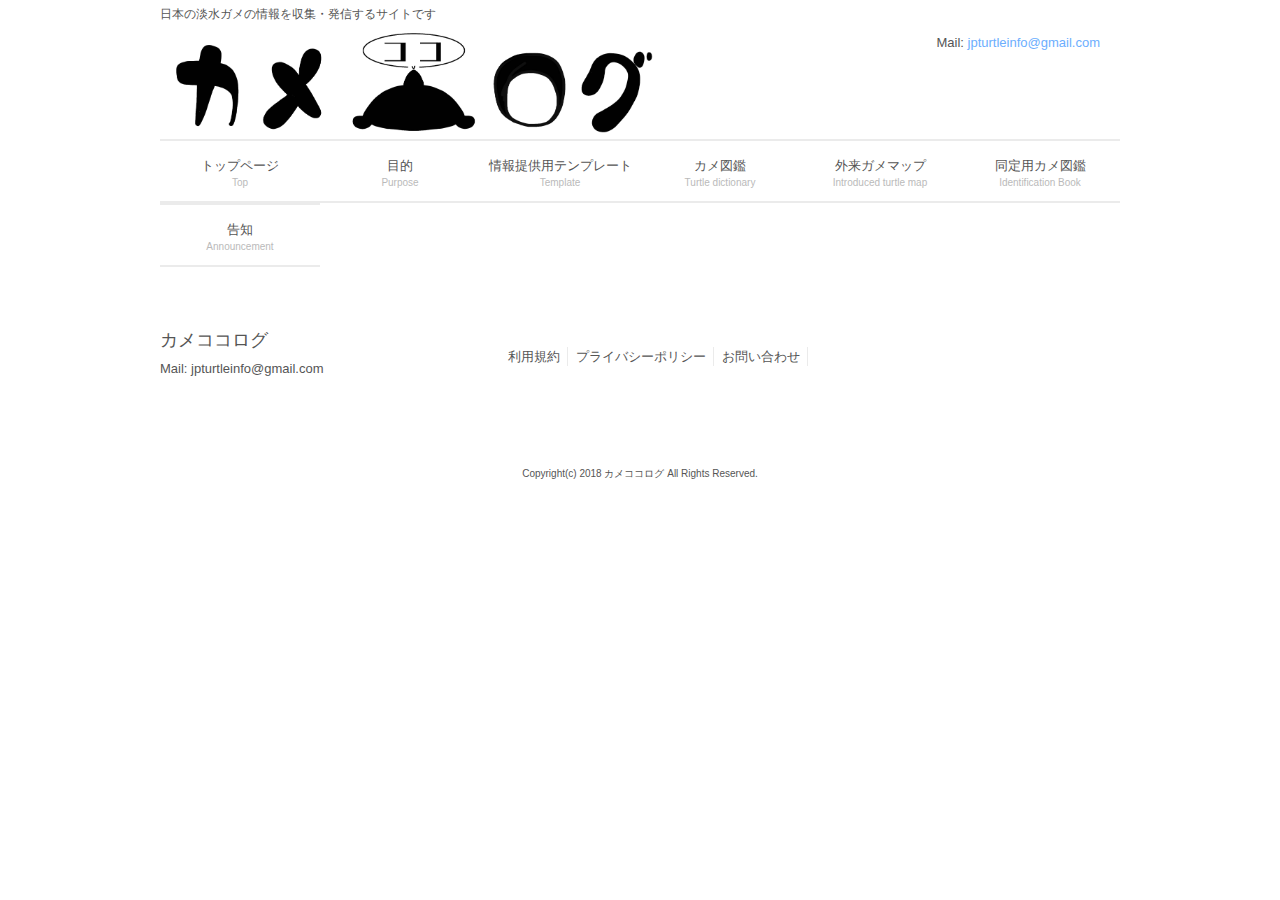
<file: html/BaseFile.html>
<!DOCTYPE html>
<html lang="ja">

<head>
	<meta charset="UTF-8">
	<meta name="viewport" content="width=device-width, user-scalable=yes, maximum-scale=1.0, minimum-scale=1.0">
	<meta name="keywords" content="ニホンイシガメ,ミシシッピアカミミガメ,アカミミガメ,クサガメ,スッポン,カミツキガメ,イシガメ,ミドリガメ,カメ,淡水ガメ,かめ,亀,くらしゅー">
	<title>全てのTemplate | カメココログ</title>
	<link rel="profile" href="http://gmpg.org/xfn/11">
	<link rel="stylesheet" type="text/css" media="all" href="../css/style.css">
	<link rel="icon" type="image/png" href="../img/favicon.png">
	<!--[if lt IE 9]>
	<script src="../js/html5.js"></script>
	<script src="../js/css3-mediaqueries.js"></script>
	<![endif]-->
	<script src="../js/jquery1.4.4.min.js"></script>
	<script src="../js/script.js"></script>
</head>

<body>

	<header id="header" role="banner">
		<nobr>
			<h1>
				日本の淡水ガメの情報を<wbr>収集・発信するサイトです
			</h1>
		</nobr>
		<div class="logo">
			<nobr>
				<a href="../index.html" title="カメココログ" rel="home">
					<img src="../img/logo.png" alt="カメココログのlogo">
					<!--<span>Your Company Slogan</span>-->
				</a>
			</nobr>
		</div>
		<div class="info"><!--
			<p class="tel">
				<span>
					電話:
				</span>
				 012-3456-7890
			</p>
			<p class="open">
				受付時間: 平日 AM 10:00 〜 PM 5:00
			</p>-->
			<p class="mail">
				Mail: 
				<a href="mailto:jpturtleinfo@gmail.com">
					jpturtleinfo@gmail.com
				</a>
			</p>
		</div>
	</header>
		
	<nav id="mainNav">
		<div class="inner">
			<a class="menu" id="menu">
				<span>
					MENU
				</span>
			</a>
			<div class="panel">
				<ul>
					<!-- 
					<li class="current-menu-item">で現在位置を知らせる -->
					<li>
						<a href="../index.html">
							<strong>
								トップページ
							</strong>
							<span>
								Top
							</span>
						</a>
					</li>
					<li>
						<a href="../html/purpose.html">
							<strong>
								目的
							</strong>
							<span>
								Purpose
							</span>
						</a>
					</li>
					<li>
						<a href="../html/infotemplate.html">
							<strong>
								情報提供用テンプレート
							</strong>
							<span>
								Template
							</span>
						</a>
					</li>
					<li>
						<a href="../html/turtle_dictionary.html">
							<strong>
								カメ図鑑
							</strong>
							<span>
								Turtle dictionary
							</span>
						</a>
					</li>
					<li>
						<a href="../html/outdoor_turtle.html">
							<strong>
								外来ガメマップ
							</strong>
							<span>
								Introduced turtle map
							</span>
						</a>
					</li>
					<li>
						<a href="../html/introduced.html">
							<strong>
								同定用カメ図鑑
							</strong>
							<span>
								Identification Book
							</span>
						</a>
					</li>
					<li>
						<a href="../html/announcement.html">
							<strong>
								告知
							</strong>
							<span>
								Announcement
							</span>
						</a><!--
							<ul class="sub-menu">
								<li>
									<a href="../html/announcement.html#000">
										<!-- 記事タイトル<!--<!--
									</a>
								</li>
								<li>
									<a href="../html/announcement.html">
										<!-- 記事タイトル<!--<!--
									</a>
								</li>
							</ul>-->
					</li>
				</ul>
			</div>
		</div>
	</nav>

	<div id="wrapper"><!--
		<section id="main">
			<div id="wrapper">
				<section class="content">
					<article class="post">
						<div class="center">
							<h3>
								このページは現在作成中です
							</h3>
								<p>
									このページは現在工事中です
									<br />
									作成完了までしばらくお待ちください
								</p>
								<p>
									<img src="http://4.bp.blogspot.com/-rvtAxy-lIqQ/UgsvHLfNQpI/AAAAAAAAXPw/5Yj4KpNsq3A/s800/mark_koujichu.png" alt="工事中のマークのイラスト by いらすとや">
								</p>
								<p>
									<a href="http://www.irasutoya.com/2013/09/blog-post_6062.html">
										工事中のマークのイラスト by いらすとや
									</a>
								</p>
						</div>
					</article>
				</section>
			</div>
		</section>
		<section class="content">
			<h3 class="heading">
				jpturtleinfoの概要
			</h3>
			<article class="post">
				<h3>
					最新技術と自然との調和を目指します
				</h3>
				<p>
					<img src="img/banners/sample.jpg" alt="" width="260" height="113" class="alignright size-full wp-image-207" />
					ホームページサンプル株式会社では最新技術と自然との調和を目指します。
					革新的な技術で世の中を動かす企業を目指します。
					ホームページサンプル株式会社では最新技術と自然との調和を目指します。
					革新的な技術で世の中を動かす企業を目指します。
					ホームページサンプル株式会社では最新技術と自然との調和を目指します。
					革新的な技術で世の中を動かす。
					革新的な技術で世の中を動かす企業を目指します。
					ホームページサンプル株式会社では最新技術と自然との調和を目指します。
					革新的な技術で世の中を動かす。
					革新的な技術で世の中を動かす企業を目指します。
				</p>
				<p>
					ホームページサンプル株式会社では最新技術と自然とのホームページサンプル株式会社では最新技術と自然との調和を目指します。
					革新的な技術で世の中を動かす。
					革新的な技術で世の中を動かす企業を目指します。
					ホームページサンプル株式会社では最新技術と自然との調和を目指します。
					革新的な技術で世の中を動かす。
				</p>
				<p>
					ホームページサンプル株式会社では最新技術と自然との調ホームページサンプルホームページ株式会社では最新技術と自然との調和を目指します。
					革新的な技術で世の中を動かす。
					革新的な技術で世の中を動かす企業を目指します。
					ホームページサンプル株式会社では最新技術と自然との調和を目指します。
					革新的な技術で世の中を動かす。
				</p>
				<h3>
					ホームページサンプル株式会社の取り組み
				</h3>
				<p>
					<img src="img/banners/sample2.jpg" alt="" width="260" height="113" class="alignleft size-full wp-image-210" />
					ホームページサンプルホームページサンプル株式会社では最新技術と自然との調和を目指します。
					革新的な技術で世の中を動かす企業を目指します。
					ホームページサンプル株式会社では最新技術と自然との調和を目指します。
					革新的な技術で世の中を動かす。
				</p>
				<p>
					革新的な技術で世の中を動かす企業を目指します。
					ホームページ最新技術と自然との調和を目指します。
					革新的な技術で世の中を動かす企業を目指します。
					ホームページサンプル株式会社では最新技術と自然との調和を目指します。
					革新的な技術で世の中を動かす。
					<br clear="all" />
				</p>
				<h3>
					引用文サンプル
				</h3>
				<p>
					ホームページサンプル株式会社では最新技術と自然との調和を目指します。
					革新的な技術で世の中を動かす企業を目指します。
					ホームページサンプル株式会社では最新技術と自然との調和を目指します。
					革新的な技術で世の中を動かす企業を目指します。
				</p>
				<blockquote>
					<p>
						ホームページサンプル株式会社では最新技術と自然との調和を目指します。
						革新的な技術で世の中を動かす企業を目指します。
						ホームページサンプル株式会社では最新技術と自然との調和を目指します。
						革新的な技術で世の中を動かす企業を目指します。
						ホームページサンプル株式会社では最新技術と自然との調和を目指します。
						革新的な技術で世の中を動かす。
					</p>
				</blockquote>
				<p>
					ホームページサンプル株式会社では最新技術と自然との調和を目指します。
					革新的な技術で世の中を動かす企業を目指します。
					ホームページサンプル株式会社では最新技術と自然との調和を目指します。
					革新的な技術で世の中を動かす企業を目指します。
					ホームページサンプル株式会社では最新技術と自然との調和を目指します。
					革新的な技術で世の中を動かす。
					革新的な技術で世の中を動かす。
				</p>
				<h3>
					会社情報
				</h3>
				<table>
					<tr>
						<th>会社名</th>
						<td>ホームページサンプル株式会社（英語表記 Homepage sample Inc.）</td>
					</tr>
					<tr>
						<th>設立</th>
						<td>平成10年1月10日</td>
					</tr>
					<tr>
						<th>事業内容</th>
						<td>IT・マーケティング・福祉など</td>
					</tr>
					<tr>
						<th>住所</th>
						<td>〒012-3456 見本県見本市サンプル1-2</td>
					</tr>
					<tr>
						<th>電話番号</th>
						<td>0123-4567-89012</td>
					</tr>
					<tr>
						<th>メールアドレス</th>
						<td>info@example.com</td>
					</tr>
				</table>
			</article>
		</section>
		<div class="pagenav">
			<span class="prev"><a href="sample.html" rel="prev">&laquo; 前のページ</a></span>
			<span class="next"></span>
		</div>--><!--

		<aside id="sidebar">
			<section>
				<h3 class="heading">
					<span>
						最近の投稿
					</span>
				</h3>
				<article>
					<ul>
						<li>
							<a href="sample.html">
								ホームページサンプル株式会社の取り組み
							</a>
						</li>
						<li>
							<a href="sample.html">
								自然との調和を目指す企業
							</a>
						</li>
						<li>
							<a href="sample.html">
								ホームページサンプル株式会社の取り組み
							</a>
						</li>
						<li>
							<a href="sample.html">
								ホームページサンプル株式会社の取り組み
							</a>
						</li>
						<li>
							<a href="sample.html">
								自然との調和を目指す企業
							</a>
						</li>
					</ul>
				</article>
			</section>
			<section>
				<h3 class="heading">
					<span>
						アーカイブ
					</span>
				</h3>
				<article>
					<ul>
						<li>
							<a href="sample.html">
								2014年9月
							</a>
						</li>
						<li>
							<a href="sample.html">
								2014年7月
							</a>
						</li>
						<li>
							<a href="sample.html">
								2014年6月
							</a>
						</li>
					</ul>
				</article>
			</section>--><!--
			<section>
				<h3 class="heading">
					<span>
						リンク集
					</span>
				</h3>
				<article>
					<ul class="menu">
						<li>
							<a href="https://www.google.com/?hl=ja&#038;gws_rd=ssl">
								Google
							</a>
						</li>
						<li>
							<a href="http://www.yahoo.co.jp/">
								Yahoo!JAPAN
							</a>
						</li>
						<li>
							<a href="http://www.amazon.co.jp/">
								Amazon
							</a>
						</li>
						<li>
							<a href="http://www.rakuten.co.jp/">
								楽天市場
							</a>
						</li>
					</ul>
				</article>
			</section>
		</aside>-->

		<footer id="footer">
			<div class="inner">
				<div id="info" class="grid">
					<div class="logo">
						<a href="../index.html" title="カメココログ" rel="home">カメココログ<!--<span>Your Company Slogan</span>--></a>
					</div>
					<div class="info"><!--
						<p class="tel">
							<span>
								電話:
							</span>
							012-3456-7890
						</p>
						<p class="open">
							受付時間: 平日 AM 10:00 〜 PM 5:00
						</p>-->
						<p class="mail">
							Mail: 
							<a href="mailto:jpturtleinfo@gmail.com">
								jpturtleinfo@gmail.com
							</a>
						</p>
					</div>
				</div>
				<div class="menu">
					<ul class="footnav">
						<li><a href="../html/terms_of_service.html#001">利用規約</a></li>
						<li><a href="../html/terms_of_service.html#002">プライバシーポリシー</a></li>
						<li><a href="../html/contact_us.html">お問い合わせ</a></li>
					</ul>
				</div>
			</div>
		</footer>

	</div>

	<p id="copyright">
		Copyright(c) 2018 カメココログ All Rights Reserved.
	</p>
</body>
</html>
</file>
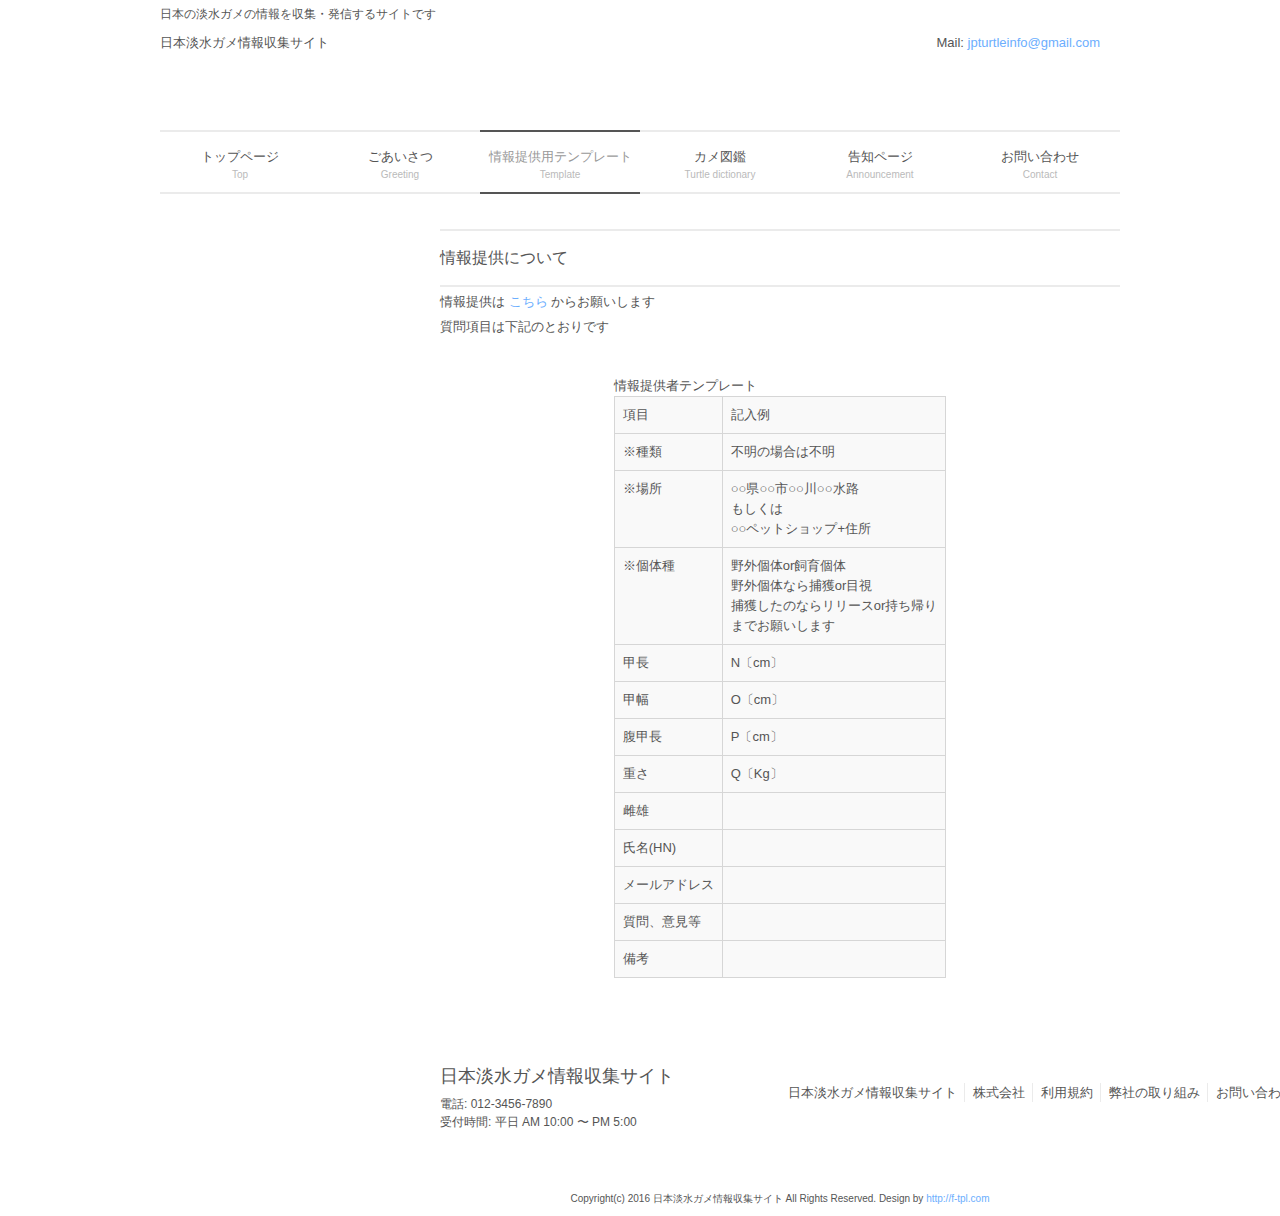
<file: html/Template.html>
<!DOCTYPE html>
<html lang="ja">

<head>
	<meta charset="UTF-8">
	<meta name="viewport" content="width=device-width, user-scalable=yes, maximum-scale=1.0, minimum-scale=1.0">
	<title>日本淡水ガメ情報収集サイトの取り組み | 日本淡水ガメ情報収集サイト</title>
	<link rel="profile" href="http://gmpg.org/xfn/11">
	<link rel="stylesheet" type="text/css" media="all" href="../css/style.css">
	<!--[if lt IE 9]>
	<script src="../js/html5.js"></script>
	<script src="../js/css3-mediaqueries.js"></script>
	<![endif]-->
	<script src="../js/jquery1.4.4.min.js"></script>
	<script src="../js/script.js"></script>
</head>

<body>

	<header id="header" role="banner">
		<nobr>
			<h1>
				日本の淡水ガメの情報を<wbr>収集・発信するサイトです
			</h1>
		</nobr>
		<div class="logo">
			<nobr>
				<a href="../index.html" title="日本淡水ガメ情報収集サイト" rel="home">
					日本淡水ガメ情報<wbr>収集サイト
					<!--<span>Your Company Slogan</span>-->
				</a>
			</nobr>
		</div>
		<div class="info"><!--
			<p class="tel">
				<span>
					電話:
				</span>
				 012-3456-7890
			</p>
			<p class="open">
				受付時間: 平日 AM 10:00 〜 PM 5:00
			</p>-->
			<p class="mail">
				Mail: 
				<a href="mailto:jpturtleinfo@gmail.com">
					jpturtleinfo@gmail.com
				</a>
			</p>
		</div>
	</header>

	<nav id="mainNav">
		<div class="inner">
			<a class="menu" id="menu">
				<span>
					MENU
				</span>
			</a>
			<div class="panel">
				<ul>
					<li>
						<a href="../index.html">
							<strong>
								トップページ
							</strong>
							<span>
								Top
							</span>
						</a>
					</li>
					<li>
						<a href="../html/sample.html">
							<strong>
								ごあいさつ
							</strong>
							<span>
								Greeting
							</span>
						</a><!--
						<ul class="sub-menu">
							<li>
								<a href="../html/sample.html">
									代表メッセージ
								</a>
							</li>
							<li>
								<a href="../html/sample.html">
									社員の声
								</a>
							</li>
						</ul>-->
					</li>
					<li class="current-menu-item">
						<a href="../html/Template.html">
							<strong>
								情報提供用テンプレート
							</strong>
							<span>
								Template
							</span>
						</a>
					</li>
					<li>
						<a href="../html/sample.html">
							<strong>
								カメ図鑑
							</strong>
							<span>
								Turtle dictionary
							</span>
						</a>
					</li>
					<li>
						<a href="../html/sample.html">
							<strong>
								告知ページ
							</strong>
							<span>
								Announcement
							</span>
						</a>
					</li>
					<li>
						<a href="../html/sample.html">
							<strong>
								お問い合わせ
							</strong>
							<span>
								Contact
							</span>
						</a>
					</li>
				</ul>
			</div>
		</div>
	</nav>

	<div id="wrapper">

		<section id="main">
			<section id="post-250" class="content">
				<h3 class="heading">情報提供について</h3>
				<p>
					情報提供は
					<a href="https://goo.gl/forms/KwaZJRA9qAR5DLQx2">
						こちら
					</a>
					からお願いします
				</p>
				<p>
					質問項目は下記のとおりです
				</p>
				<article class="post">
					<table>
						<caption>
								情報提供者テンプレート
							<tr>
								<td>
									項目
								</td>
								<td>
									記入例
								</td>
							</tr>
							<tr>
								<td>
									※種類
								</td>
								<td>
									不明の場合は不明
								</td>
							</tr>
							<tr>
								<td>
									※場所
								</td>
								<td>
									○○県○○市○○川○○水路
									<br>
									もしくは
									<br>
									○○ペットショップ+住所
								</td>
							</tr>
							<tr>
								<td>
									※個体種
								</td>
								<td>
									野外個体or飼育個体
									<br>
									野外個体なら捕獲or目視
									<br>
									捕獲したのならリリースor持ち帰り
									<br>
									までお願いします
								</td>
							</tr>
							<tr>
								<td>
									甲長
								</td>
								<td>
									N〔cm〕
								</td>
							</tr>
							<tr>
								<td>
									甲幅
								</td>
								<td>
									O〔cm〕
								</td>
							</tr>
							<tr>
								<td>
									腹甲長
								</td>
								<td>
									P〔cm〕
								</td>
							</tr>
							<tr>
								<td>
									重さ
								</td>
								<td>
									Q〔Kg〕
								</td>
							</tr>
							<tr>
								<td>
									雌雄
								</td>
								<td>
								</td>
							</tr>
							<tr>
								<td>
									氏名(HN)
								</td>
								<td>
								</td>
							</tr>
							<tr>
								<td>
									メールアドレス
								</td>
								<td>
								</td>
							</tr>
							<tr>
								<td>
									質問、意見等
								</td>
								<td>
								</td>
							</tr>
							<tr>
								<td>
									備考
								</td>
								<td>
								</td>
							</tr>
						</caption>
					</table>
				</article>
			</section><!--
			<section>
				<h3 class="heading"><span>リンク集</span></h3>
				<article>
					<ul class="menu">
						<li><a href="../html/https://www.google.com/?hl=ja&#038;gws_rd=ssl">Google</a></li>
						<li><a href="../html/http://www.yahoo.co.jp/">Yahoo!JAPAN</a></li>
						<li><a href="../html/http://www.amazon.co.jp/">Amazon</a></li>
						<li><a href="../html/http://www.rakuten.co.jp/">楽天市場</a></li>
					</ul>
				</article>
			</section>-->
		</aside>

		<footer id="footer">
			<div class="inner">
				<div id="info" class="grid">
					<div class="logo">
						<a href="../index.html" title="日本淡水ガメ情報収集サイト" rel="home">
							日本淡水ガメ情報収集サイト
						</a><!--
						<span>
							Your Company Slogan
						</span>-->
					</div>
					<div class="info">
						<p class="tel"><span>電話:</span> 012-3456-7890</p>
						<p class="open">受付時間: 平日 AM 10:00 〜 PM 5:00</p>
					</div>
				</div>
				<div class="menu">
					<ul class="footnav">
						<li><a href="../html/sample.html">日本淡水ガメ情報収集サイト</a></li>
						<li><a href="../html/sample.html">株式会社</a></li>
						<li><a href="../html/sample.html">利用規約</a></li>
						<li><a href="../html/sample.html">弊社の取り組み</a></li>
						<li><a href="../html/sample.html">お問い合わせ</a></li>
					</ul>
				</div>
			</div>
		</footer>
		<p id="copyright">Copyright(c) 2016 日本淡水ガメ情報収集サイト All Rights Reserved. Design by <a href="../html/http://f-tpl.com" target="_blank" rel="nofollow">http://f-tpl.com</a></p><!-- ←クレジット表記を外す場合はシリアルキーが必要です http://f-tpl.com/credit/ -->
	</div>
</body>
</html>
</file>
<file: css/style.css>
@charset "utf-8";

/* =Reset default browser CSS.
Based on work by Eric Meyer:http://meyerweb.com/eric/tools/css/reset/index.html
-------------------------------------------------------------- */
html, body, div, span, applet, object, iframe, h1, h2, h3, h4, h5, h6, p, blockquote, pre, a, abbr, acronym, address, big, cite, code, del, dfn, em, font, ins, kbd, q, s, samp, small, strike, strong, sub, sup, tt, var, dl, dt, dd, ol, ul, li, fieldset, form, label, legend, table, caption, tbody, tfoot, thead, tr, th, td{border:0;font-family:inherit;font-size:100%;font-style:inherit;font-weight:inherit;margin:0;outline:0;padding:0;vertical-align:baseline;}
:focus{outline:0;}

ol, ul{list-style:none;}
table{border-collapse:separate;border-spacing:0;}
caption, th, td{font-weight:normal;text-align:left;}
blockquote:before, blockquote:after,q:before, q:after{content:"";}
blockquote, q{quotes:"" "";}
a img{border:0;}
figure{margin:0}
article, aside, details, figcaption, figure, footer, header, hgroup, menu, nav, section{display:block;}
/* -------------------------------------------------------------- */

body{
color:#555;
font-size:13px;
font-family:verdana,"ヒラギノ丸ゴ ProN W4","Hiragino Maru Gothic ProN","メイリオ","Meiryo","ＭＳ Ｐゴシック","MS PGothic",Sans-Serif;
line-height:1.5;
-webkit-text-size-adjust:100%;
}

img{
	max-width: 100%;
	height: auto;
}


/* リンク設定
------------------------------------------------------------*/
a{color:#6caefe;text-decoration:none;}
a:hover{color:#488fdd;}
a:active, a:focus {outline:0;}


/* 全体
------------------------------------------------------------*/
#wrapper{
margin:0 auto;
padding:0 1%;
width:98%;
position:relative;
}

.inner{
margin:0 auto;
width:100%;
}

.center{
	float:center;
	padding-left:20px;
	padding-right:20px;
	text-align: center;
  }

.left{
	float:left;
	padding-left:20px;
	text-align:left;
	}

.right{
		float:right;
		padding-right:20px;
		text-align:right;
		}

/*************
/* ヘッダー
*************/
#header{
height:130px;
}

#header h1{
padding:5px 0 10px;
font-size:12px;
font-weight:normal;
}



/*************
/* ロゴ
*************/
.logo{
float:left;
}

.logo a{
color:#555;
}

.logo p{float:left;}

.logo span{display:block;}


/*************
/* 電話番号
*************/
.info{
float:right;
padding-right:20px;
text-align:right;
}

.info .open{font-size:11px;}


/*************
/* ロゴ+電話番号
*************/

.info open,.info tel,.info mail{
margin-top:6px;
font-size:20px;
font-weight:bold;
}

.logo span,.info span{
font-size:.6em;
font-weight:normal;
}


/**************************
/* メイン画像（トップページ+サブページ）
**************************/
#mainBanner{
clear:both;
margin:25px auto 40px;
padding:0;
position:relative;
text-align:center;
}
#mainBanner .inner{position:relative;}

#mainBanner img{
max-width:100%;
height:auto;
}

.slogan{
color:#fff;
font-weight:bold;
position:absolute;
max-width:100%;
height:auto;
bottom:42%;
left:40px;
padding:5px 10px;
line-height:1.4;
text-align:left;
}

.slogan h2{
padding-bottom:5px;
font-size:22px;
}


/**************************
/* グリッド
**************************/
.gridWrapper{
clear:both;
padding-bottom:20px;
overflow:hidden;
}

* html .gridWrapper{height:1%;}
	
.grid{
overflow:hidden;
}

.box{
padding:10px;
}

.box img{
max-width:100%;
height:auto;
}

.box h3{
font-size:16px;
padding:10px 0 15px;
}

.box h3, .box p{text-align:left;}

.box p.readmore{
padding:10px 5px 5px;
text-align:right;
}

.box p.readmore a{
padding:3px 7px;
border-radius:3px;
}


/*************
メイン コンテンツ
*************/
section.content article{
padding:30px 0 20px 0;
margin-bottom:10px;
overflow:hidden;
}

section.toppage article,section.content .archive{border:0;}


/* アーカイブページ */
section.content .archive{
padding:0;
border-bottom:1px dotted #ccc;
}

section.content p{margin-bottom:5px;}

h3.heading{
font-size:16px;
font-weight:normal;
padding:15px 0;
margin-bottom:5px;
border-top:2px solid #ebebeb;
border-bottom:2px solid #ebebeb;
}

section.content img{
max-width:90%;
height:auto;
}

.alignleft{
float:left;
clear:left;
margin:3px 10px 10px 0;
}

.alignright{
float:right;
clear:right;
margin:3px 0 10px 10px;
}


/*************
/* サイドバー
*************/
#sidebar article{
clear:both;
margin-bottom:20px;
}

#sidebar ul{padding:15px 0;}

#sidebar li{
margin-bottom:10px;
padding-bottom:10px;
list-style:none;
border-bottom:1px dashed #ebebeb;
}

#sidebar li:last-child{
border:0;
margin-bottom:0px;
}

#sidebar li a{
color:#555;
font-size:12px;
display:block;
}

#sidebar li a:hover{
color:#999;
font-size:12px;
display:block;
}


/*************
/* フッター
*************/
#footer{
clear:both;
}

#footer a{
color:#555;
}

#footer a:hover{
color:#999;
}

#footer .inner{
padding:40px 0;
overflow:hidden;
}

#footer .grid{
margin:0;
}

#footer #info{float:left;}

#footer #info .info{float:none;}

#footer #info .info{
clear:both;
padding:5px 0 0;
text-align:left;
}

#footer .logo{font-size:18px;}

#footer .info .tel,#footer .info .tel span,#footer #info .open{
font-size:12px;
}

ul.footnav{
float:right;
width:620px;
padding:10px 0;
}
ul.footnav ul{display:none;}

ul.footnav li{
float:left;
margin:10px 0 10px 0;
padding:0 7px 0 8px;
border-right:1px solid #ebebeb;
}

#copyright{
clear:both;
padding:20px 0 10px 0;
text-align:center;
font-style:normal;
font-size:10px;
color:#555;
}


/* page navigation
------------------------------------------------------------*/
.pagenav{
clear:both;
width:100%;
height:30px;
margin:5px 0 20px;
}

.prev{float:left}
.next{float:right;}

#pageLinks{
clear:both;
text-align:center;
}


/* タイポグラフィ
*****************************************************/
.dateLabel{
margin:0 0 10px;
text-align:right;
font:italic 1em "Palatino Linotype", "Book Antiqua", Palatino, serif;
}

.post p{padding-bottom:10px;}

.post ul{margin:0 0 10px 10px;}

.post ul li{
margin-bottom:5px;
padding-left:15px;
background:url(images/bullet.png) no-repeat 0 8px;
}

.post ol{margin:0 0 10px 30px;}

.post ol li{list-style:decimal;}

.post h1{
margin:20px 0;
padding:5px 0;
font-size:150%;
color:#000;
border-bottom:3px solid #cf6a88;
}

.post h2{
margin:10px 0;
padding-bottom:2px;
font-size:130%;
font-weight:normal;
color:#333;
border-bottom:2px solid #cf6a88;
}

.post h3{
margin:10px 0 25px 0;
padding:10px 0 10px 0;
font-size:120%;
font-weight:normal;
border-bottom:1px solid #ddd;
}

.post blockquote{
clear:both;
padding:10px 0 10px 15px;
margin:10px 0 25px 30px;
border-left:5px solid #ccc;
}
 
.post blockquote p{padding:5px 0;}

.post table{
border-collapse:collapse;
margin:5px auto 15px auto;
}

.post table td{
border-collapse:collapse;
background-color:#F9F9F9;
text-align:left;
padding:8px;
border:1px solid #D6D6D6;
line-height:20px;
}

.post table th{
background-color:#F5F5F5;
text-align:right;
padding:8px;
white-space:nowrap;
color: #151515;
border-top:1px solid #D4D4D4;
border-right:4px solid #D4D4D4;
border-bottom:1px solid #D4D4D4;
border-left:1px solid #D4D4D4;
font-size:13px;
font-weight:normal;
letter-spacing:1px;
background-repeat:repeat-x;
background-position:top;
}


.post dt{font-weight:bold;}

.post dd{padding-bottom:10px;}

.post img{max-width:100%;height:auto;}

img.aligncenter{
display:block;
margin:5px auto;
}

img.alignright, img.alignleft{
padding:4px;
margin:0 0 2px 7px;
display:inline;
}

img.alignleft{margin:0 7px 2px 0;}

.alignright{float:right;}
.alignleft{float:left;}


/* PC用
------------------------------------------------------------*/
@media only screen and (min-width:960px){
	nav div.panel{
	display:block !important;
	float:left;
	}

	a#menu{display:none;}
	
  #mainNav{
	clear:both;
	z-index:200;
	position:relative;
	}

	#mainNav li{
	float:left;
	position:relative;
	}

	#mainNav li a{
	color:#555;
	display: block;
	text-align: center;
	_float:left;
	font-size:13px;
	width:160px;
	height:30px;
	padding:15px 0;
	border-top:2px solid #ebebeb;
	border-bottom:2px solid #ebebeb;
	}

	#mainNav li a span,#mainNav li a strong{display:block;}

	#mainNav li a span{
	color:#bababa;
	font-size:10px;
	}
	
	#mainNav ul ul{width:160px;background:#fff;}
	#mainNav li ul{display:none;}

	#mainNav li:hover ul{
	display:block;
	position:absolute;
	top:64px;
	z-index:500;
	}
	
	#mainNav li li{
	margin:0;
	float:none;
	width:160px;
	border:0;
	}
  #mainNav li li:last-child{border:0;}
	
	#mainNav li li a{
	width:auto;
	height:auto;
	padding:10px;
	font-size:95%;
	text-align:left;
	border:0;
	}

	#mainNav li li span{padding:0 10px;}
	
	#mainNav li.current-menu-item a{
	border-color:#555;
	}

	#mainNav li.current-menu-item a,#mainNav li a:hover,#mainNav li.current-menu-item li a:hover{
	color:#999;
	}

	#header,#wrapper,.inner{
	width:960px;
	padding:0;
	margin:0 auto;
	}
	
	#wrapper{clear:both;padding:20px 0;}
	
	#main{
	float:right;
	width:680px;
	padding:15px 0 0 0;
	}
	
	#sidebar{
	float:left;
	width:250px;
	padding:15px 0;
	overflow:hidden;
	}
	
	#sidebar article{
	margin-bottom:20px;
	overflow:hidden;
	}
	
	.logo{width:500px;}
	
	/* グリッド全体 */
	.gridWrapper{
	display:table;
	border-collapse:separate;
	border-spacing:0px;
	}
	
	/* グリッド */
	.grid{
	width:320px;
	display:table-cell;
	}

}


@media only screen and (max-width:959px){
	*{
    -webkit-box-sizing:border-box;
       -moz-box-sizing:border-box;
         -o-box-sizing:border-box;
        -ms-box-sizing:border-box;
            box-sizing:border-box;
	}
	
	#mainNav{
	clear:both;
	width:100%;
	margin:0 auto;
	padding:0;
  border:1px solid #e4e4e4;
	border-left:0;
	border-right:0;
	}

	#mainNav a.menu{
	color:#555;
	width:100%;
	display:block;
	height:40px;
	line-height:40px;
	font-weight: bold;
	text-align:left;
	}

	#mainNav a#menu span{
	padding-left:10px;
	}
	#mainNav a.menu span:before{content:"≡ ";}
	#mainNav a.menuOpen span:before{content:"× ";}

	#mainNav a#menu:hover{cursor:pointer;}

	nav .panel{
	display:none;
	width:100%;
	position:relative;
	right:0;
	top:0;
	z-index:1;
	}
	
	#mainNav ul{margin:0;padding:0;}

  #mainNav li{
	float:none;
	clear:both;
	width:100%;
	height:auto;
	line-height:1.2;
	}

	#mainNav li a,#mainNav li.current-menu-item li a{
	color:#555;
	display: block;
	padding:15px 10px;
	text-align:left;
	border-bottom:1px dashed #ccc;
	}
	
 	#mainNav li a span{padding-left:10px;}
	
	
	#mainNav ul > li:last-child a{border:0;}
	#mainNav li li:last-child a{border-bottom:1px dashed #ccc;}
 
	#mainNav li.current-menu-item a,#mainNav li a:hover,#mainNav li.current-menu-item a,#mainNav li a:active, #mainNav li li.current-menu-item a, #mainNav li.current-menu-item li a:hover, #mainNav li.current-menu-item li a:active{
	color:#555;
	}

	#mainNav li li{
	float:left;
	border:0;
	}

	#mainNav li li a, #mainNav li.current-menu-item li a, #mainNav li li.current-menu-item a{
	padding-left:40px;
	background:url(images/sub1.png) no-repeat 20px 18px;
	}

	#mainNav li li.current-menu-item a,#mainNav li li a:hover, #mainNav li.current-menu-item li a:hover{background:url(images/sub1.png) no-repeat 20px -62px;}

	#mainNav li li:last-child a{background:url(images/subLast.png) no-repeat 20px 20px;}
	#mainNav li li:last-child.current-menu-item a,#mainNav li li:last-child a:hover,#mainNav li.current-menu-item li:last-child a:hover{background:url(images/subLast.png) no-repeat 20px -65px;}

	nav div.panel{float:none;}
	
	#header{padding-left:10px;}
	
	#main{padding-top:15px;}
	section.toppage{margin:0;}
	#sidebar{padding-bottom:15px;}
	#sidebar article{padding:7px 8px;}
	
	#footer .grid,#footer ul.footnav{float:none;width:100%;text-align:center;}
	ul.footnav li{float:none;display:inline-block;}
	
	.grid{
	float:left;
	width:32%;
	margin:10px 0 0 1%;
	}

	#footer .grid img,#footer .info{float:none;}
	#footer .grid p{display:block;}
	#footer #info .info{float:none;text-align:center;}
	#footer.logo,#footer .info{width:100%;float:none;}
	#footer .logo p{float:none;display:block;	}
	#footer .logo img{float:none;padding:0;}
}


@media only screen and (max-width:640px){
	#header{height:auto;padding-bottom:20px;}
	
	#header h1,.logo,.info{text-align:center;}
	
	.logo,.info{clear:both;width:100%;float:none;}
	
	.logo p{float:none;display:block;}
	.logo img{float:none;padding:0;}
	
	.box img{
	float:left;
	margin-right:5px;
	}
	
	.box h3{padding-top:0;}

  .alignleft,.alignright,img.alignleft,img.alignright{float:none;display:block;margin:0 auto 10px;}

}


@media only screen and (max-width:480px){
	.grid{width:100%;margin:10px 0;}
	.box img{max-width:100px;}
	#mainBanner h2,#mainBanner p{font-size:80%;}
}
</file>
